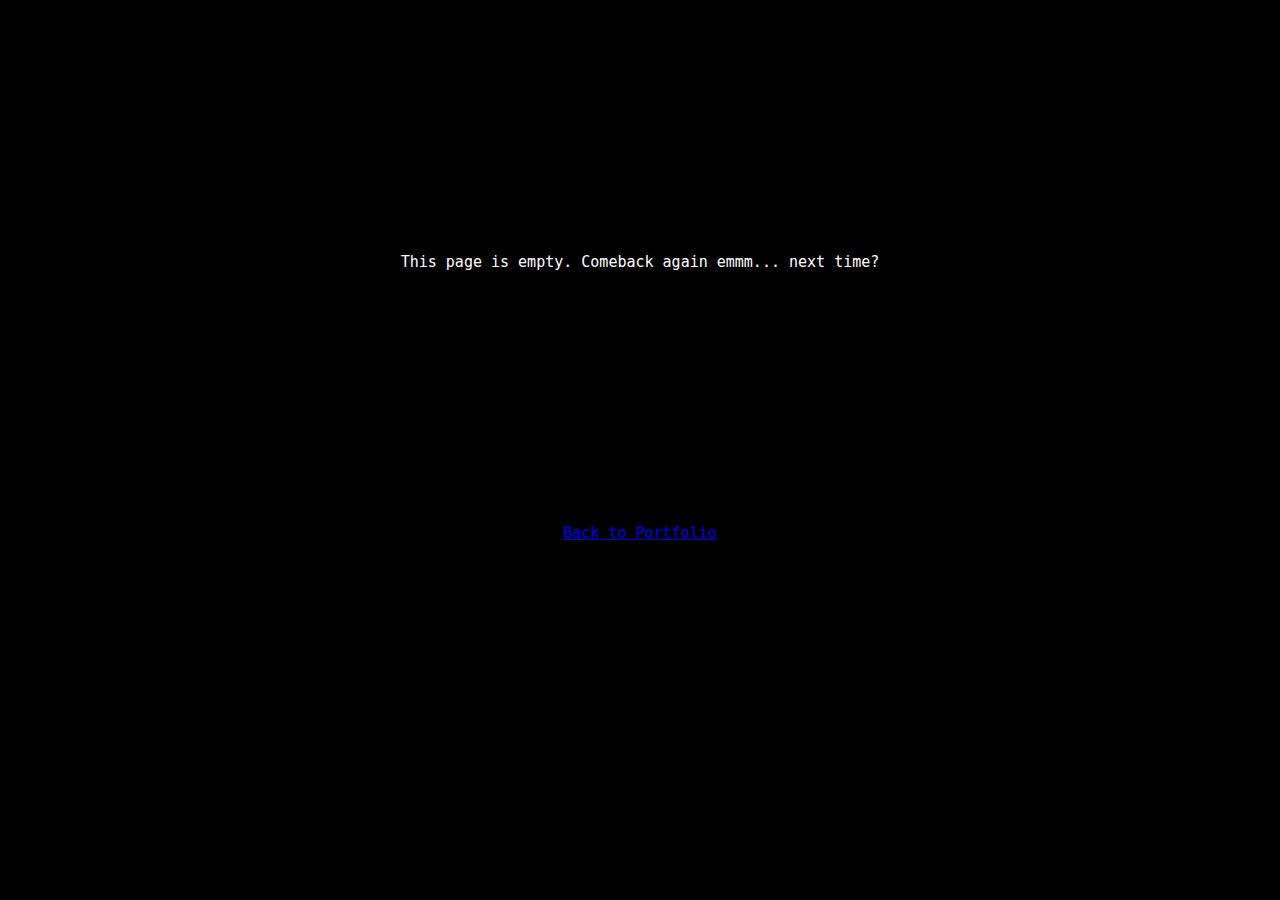
<file: blog.html>
<!DOCTYPE html>
<html "lang">
    <head>
        <title> Angelu's Blog</title>
        <style>
            body {
                background: black;
                color: white;
                font-family: monospace;
                font-size: 15px;
            }
            center {
                margin-top: 20%;
            }
        </style>
    </head>
    <body>
        <center> This page is empty. Comeback again emmm... next time? </center>
        <center> <a href="index.html"> Back to Portfolio </a></center>
    </body>
</html>
</file>
